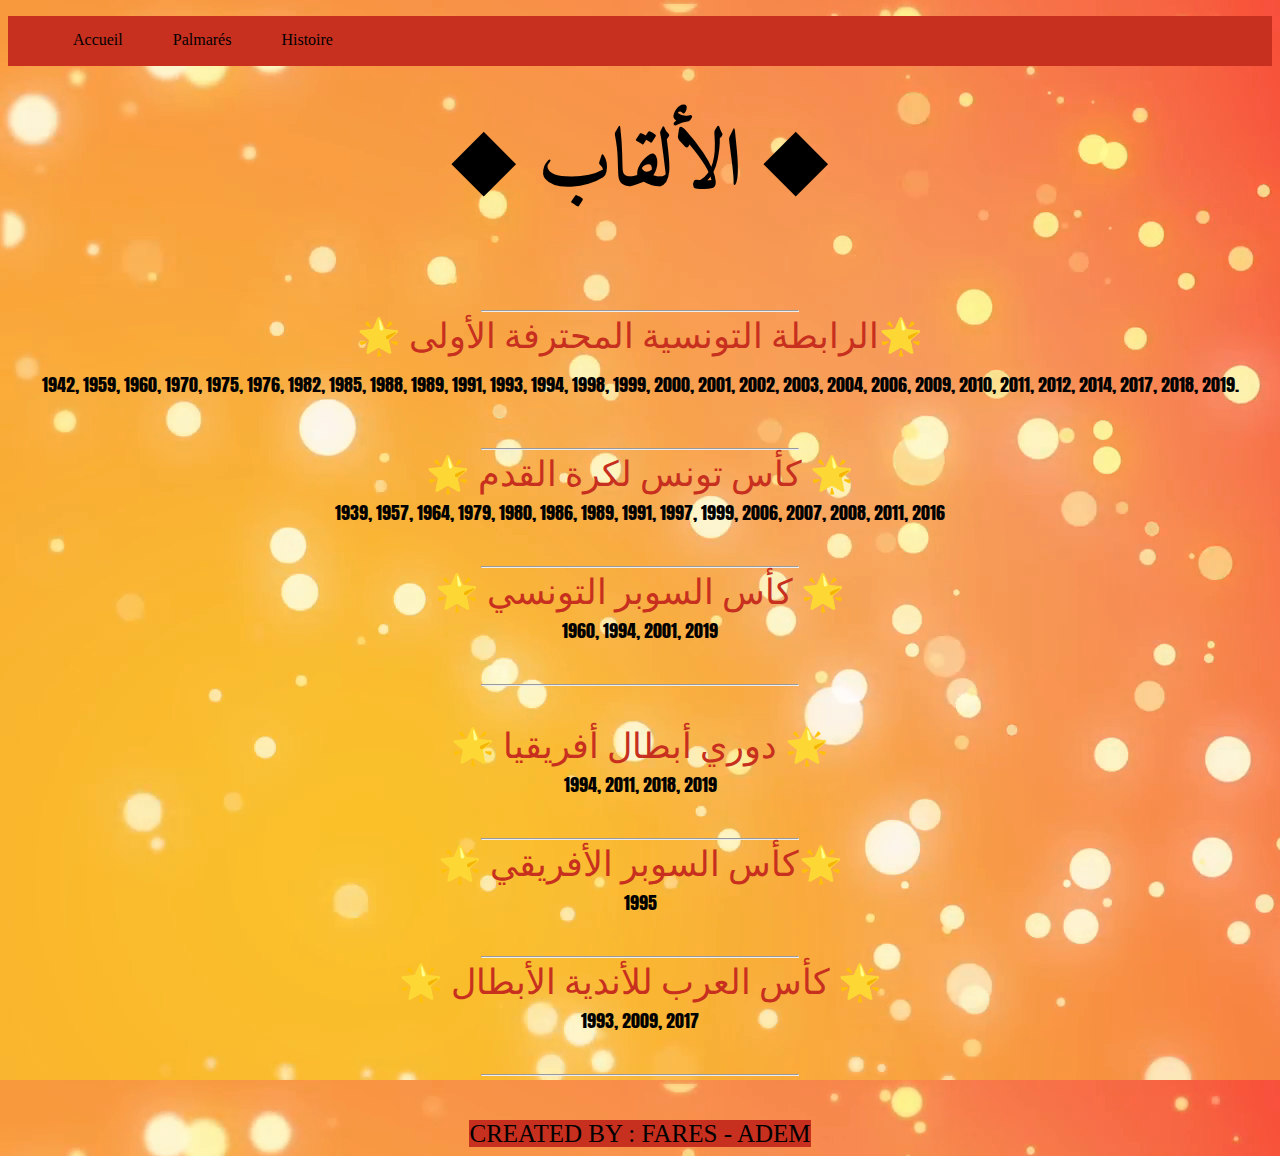
<file: cmds.html>
<!DOCTYPE html>

<html>

<head>
<link rel="stylesheet" href="main.css">
<link rel="shortcut icon" href="est icon.png">
    <link href="https://fonts.googleapis.com/css?family=Lobster&display=swap" rel="stylesheet">
    <link href="https://fonts.googleapis.com/css?family=Anton&display=swap" rel="stylesheet">
    <link href="https://fonts.googleapis.com/css?family=Lobster|Shadows+Into+Light&display=swap" rel="stylesheet">
    <link href="https://fonts.googleapis.com/css?family=Amiri&display=swap" rel="stylesheet">
	<title>Esperance Sportive de Tunis</title>


</head>
<body>

		<div>
		<ul>
			<li><a href="index.html">Accueil</a></li>
			<li><a href="cmds.html">Palmarés</a></li>
    		<li><a href="est.html">Histoire</a></li>
		</ul>
	</div>


		<center>
		<h3 style="color: #000">◆ الألقاب ◆</h3>


  <br/>
  <br/>
  <hr style="width: 25%;">

  <center>

  <h style="color: #c72f1e">🌟 الرابطة التونسية المحترفة الأولى🌟</h>


  <p>  <br/> 1942, 1959, 1960, 1970, 1975, 1976, 1982, 1985, 1988, 1989, 1991, 1993, 1994, 1998, 1999, 2000, 2001, 2002, 2003, 2004, 2006, 2009, 2010, 2011, 2012, 2014, 2017, 2018, 2019. <br/>


    <br/>
    <br/>
  <br/>
  <br/>
  <hr style="width: 25%;">

  <h style="color: #c72f1e">🌟 كأس تونس لكرة القدم 🌟</h>

  <p> 1939, 1957, 1964, 1979, 1980, 1986, 1989, 1991, 1997, 1999, 2006, 2007, 2008, 2011, 2016 <br/> <br/>


  <br/>
  <br/>
  <hr style="width: 25%;">

  <center>
    <h style="color: #c72f1e">🌟 كأس السوبر التونسي 🌟</h>
    <p> 1960, 1994, 2001, 2019<br/> <br/>
      <br/>
      <br/>

    <hr style="width: 25%;">

  <br/>
  <br/>


  <center>

  <h style="color: #c72f1e">🌟 دوري أبطال أفريقيا 🌟</h>

  <p > 1994, 2011, 2018, 2019 <br/> <br/>


  <br/>
  <br/>
  <hr style="width: 25%;">

  <center>

  <h style="color: #c72f1e">🌟 كأس السوبر الأفريقي🌟</h>
  <p> 1995 <br/> <br/>
    <br/>
    <br/>

  <hr style="width: 25%;">

  <center>
    <h style="color: #c72f1e">🌟 كأس العرب للأندية الأبطال 🌟</h>
    <p> 1993, 2009, 2017<br/> <br/>
      <br/>
      <br/>

    <hr style="width: 25%;">

  <br/>
  <br/>




<div1> CREATED BY : FARES - ADEM </div1>



</body>
</html>
</file>
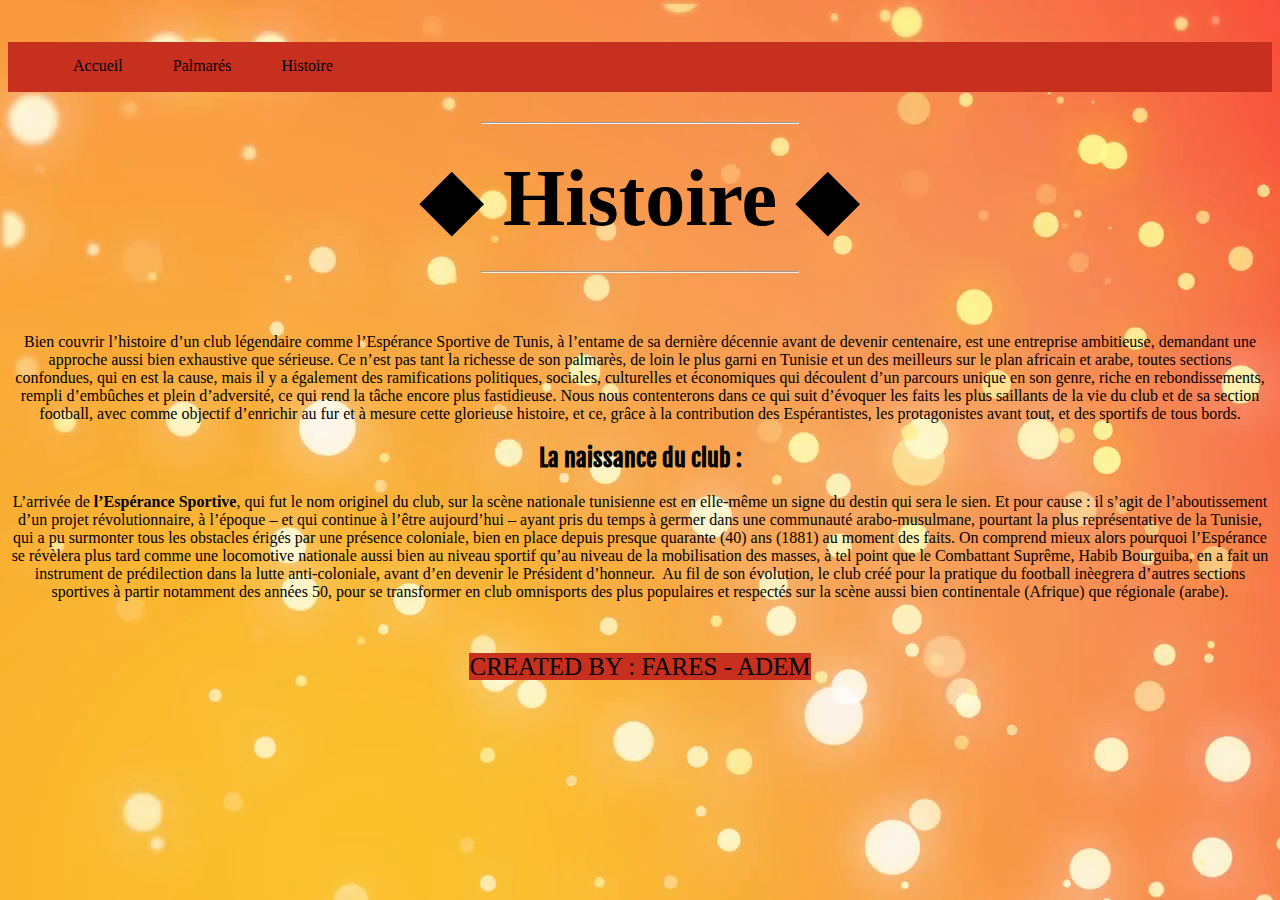
<file: est.html>
<!DOCTYPE html>
<html>
<head>
   <link rel="stylesheet" href="style.css">
   <link rel="shortcut icon" href="est icon.png">
   <link href="https://fonts.googleapis.com/css?family=Fjalla+One&display=swap" rel="stylesheet">
   <title>Esperance Sportive de Tunis</title>
   </head>
<body>








  <embed height="0" type="audio/midi" width="0" src="aveyro.mp3" volume="60" loop="false" autostart="true" />
  		<div>
  		<ul>
  			<li><a href="index.html">Accueil</a></li>
  			<li><a href="cmds.html">Palmarés</a></li>
      		<li><a href="est.html">Histoire</a></li>
  		</ul>
  	</div>
  <center>
      <hr style="width: 25%; margin-top: 30px;">
      <h1 style="color: #000">◆ Histoire ◆</h1>
          <hr style="width: 25%; margin-top: 30px;">



<br/>
<br/>

<p>Bien couvrir l’histoire d’un club légendaire comme l’Espérance Sportive de Tunis, à l’entame de sa dernière décennie avant de devenir centenaire, est une entreprise ambitieuse, demandant une approche aussi bien exhaustive que sérieuse.  Ce n’est pas tant la richesse de son palmarès, de loin le plus garni en Tunisie et un des meilleurs sur le plan africain et arabe, toutes sections confondues, qui en est la cause, mais il y a également des ramifications politiques, sociales, culturelles et économiques qui découlent d’un parcours unique en son genre, riche en rebondissements, rempli d’embûches et plein d’adversité, ce qui rend la tâche encore plus fastidieuse. Nous nous contenterons dans ce qui suit d’évoquer les faits les plus saillants de la vie du club et de sa section football, avec comme objectif d’enrichir au fur et à mesure cette glorieuse histoire, et ce, grâce à la contribution des Espérantistes, les protagonistes avant tout, et des sportifs de tous bords.</p>


  <h2>La naissance du club :</h2>
<p>L’arrivée de <strong>l’Espérance Sportive</strong>, qui fut le nom originel du club, sur la scène nationale tunisienne est en elle-même un signe du destin qui sera le sien. Et pour cause : il s’agit de l’aboutissement d’un projet révolutionnaire, à l’époque – et qui continue à l’être aujourd’hui – ayant pris du temps à germer dans une communauté arabo-musulmane, pourtant la plus représentative de la Tunisie, qui a pu surmonter tous les obstacles érigés par une présence coloniale, bien en place depuis presque quarante (40) ans (1881) au moment des faits. On comprend mieux alors pourquoi l’Espérance se révèlera plus tard comme une locomotive nationale aussi bien au niveau sportif qu’au niveau de la mobilisation des masses, à tel point que le Combattant Suprême, Habib Bourguiba, en a fait un instrument de prédilection dans la lutte anti-coloniale, avant d’en devenir le Président d’honneur.&nbsp; Au fil de son évolution, le club créé pour la pratique du football inèegrera d’autres sections sportives à partir notamment des années 50, pour se transformer en club omnisports des plus populaires et respectés sur la scène aussi bien continentale (Afrique) que régionale (arabe).</p>

<br/>
<br/>

<div1> CREATED BY : FARES - ADEM </div1>


</body>
</html>
</file>
<file: main.css>
p{
        font-size: 18px;
    line-height: 10px;
    font-family: 'Anton', sans-serif;

}

h1{
    font-size: 80px;
    line-height: 40px;
    font-family: 'Shadows Into Light' , cursive;
}

h {
	font-size: 35px;
	line-height: 30px;
	font-family: 'Modak' , Lobster;
}
h3{
    font-size: 80px;
    line-height: 40px;
    font-family: 'Amiri', serif;
}


div {

	 background-color: #c72f1e;
	 width: 100%;
	 height: 50px;

}
div ul {

	 list-style-type: none;
}
div ul li {

     float: left;
     padding: 15px;
 }
div ul li a {

	text-decoration: none;
	color: #000;
	font-family: Cooper;
	padding: 10px;
}
div ul li a:hover {
	background-color: #ffff00;
	font-size: 19px;

}

div1 {
	background-color: #c72f1e;
	width: 100%;
	height: 35px;
	font-size: 25px;
}

embed {
  padding-top: 20px;

}





body {
    background-image: url('light-red-background-png-2.png');
    background-size: auto;



}
</file>
<file: style.css>
body {
    background-image: url('light-red-background-png-2.png');
    background-size: auto;



}
h1 {

	font-size: 80px;
	line-height: 40px;
	font-family: 'Amiri', serif;
}
p {
	font-size: auto;
	line-height: auto;
	font-family: 'Shadows Into Light' , cursive;
}
h2 {
	font-size: auto;
	line-height: auto;
	font-family: 'Fjalla One', sans-serif;
}

div1 {
	background-color: #c72f1e;
	width: 100%;
	height: 35px;
	font-size: 25px;
}

div {

	 background-color: #c72f1e;
	 width: 100%;
	 height: 50px;

}
div ul {

	 list-style-type: none;
}
div ul li {

     float: left;
     padding: 15px;
 }
div ul li a {

	text-decoration: none;
	color: #000;
	font-family: Cooper;
	padding: 10px;
}
div ul li a:hover {
	background-color: #ffff00;
	font-size: 19px;

}
</file>
